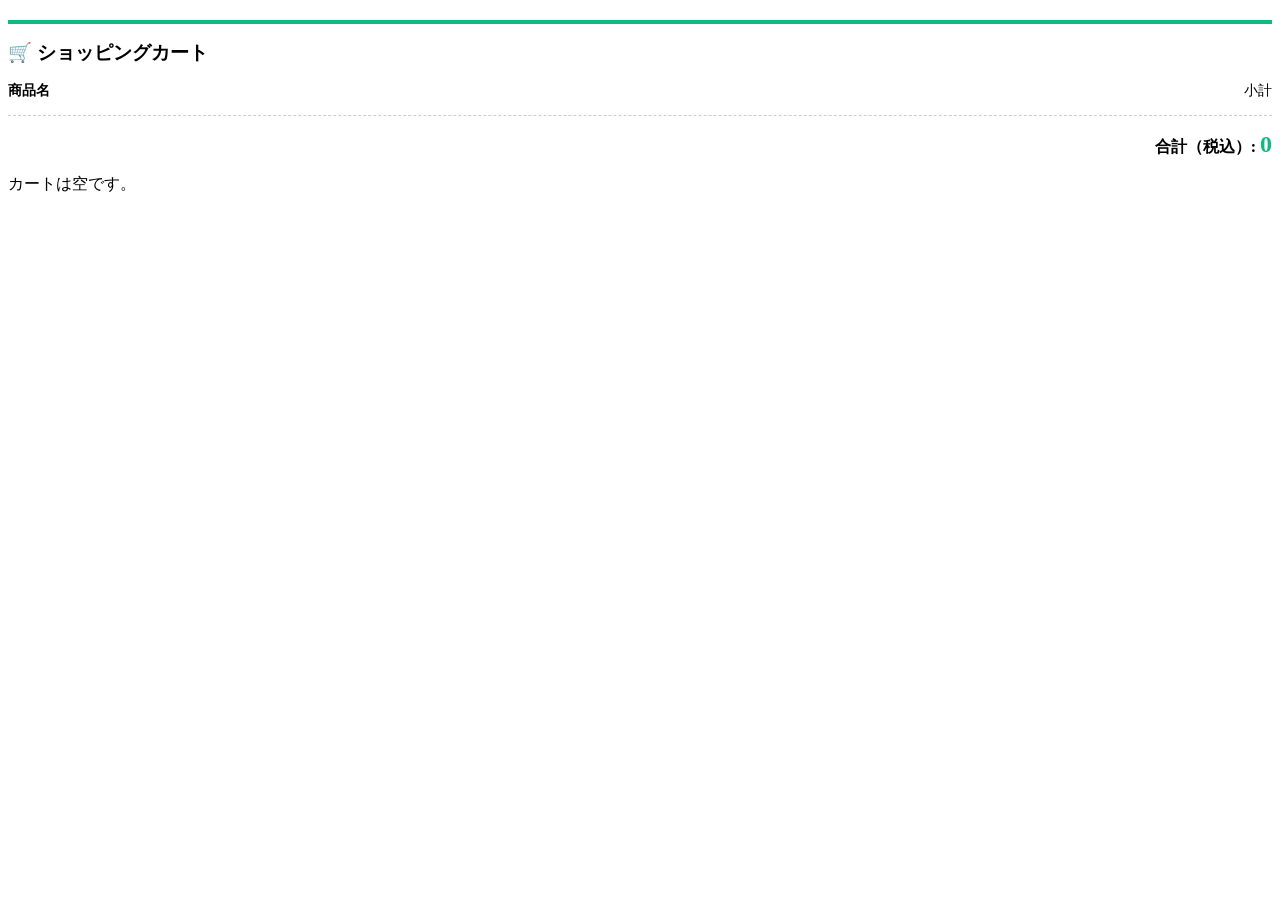
<file: ec-site-web-v2/target/classes/templates/index.html>
<!DOCTYPE html>
<html xmlns:th="http://www.thymeleaf.org">
<head>
    <meta charset="UTF-8">
    <meta name="viewport" content="width=device-width, initial-scale=1.0">
    <title>EC Site | Dashboard</title>
    <link href="https://fonts.googleapis.com/css2?family=Inter:wght@300;400;600&display=swap" rel="stylesheet">
    <link rel="stylesheet" th:href="@{/css/style.css}">
</head>
<body>

	<div class="card" style="margin-top: 20px; border-top: 4px solid #10b981;">
	    <h2 style="font-size: 1.2rem; margin-bottom: 15px;">🛒 ショッピングカート</h2>
	    
	    <div th:if="${not #lists.isEmpty(cart.items)}">
	        <div th:each="item : ${cart.items}" style="display: flex; justify-content: space-between; margin-bottom: 10px; font-size: 0.9rem;">
	            <span>
	                <b th:text="${item.product.name}">商品名</b><br>
	                <small th:text="|${item.variant.color} / ${item.variant.size} × ${item.quantity}|"></small>
	            </span>
	            <span th:text="|¥${#numbers.formatInteger(item.subTotal, 3, 'COMMA')}|">小計</span>
	        </div>
	        
	        <hr style="border: 0; border-top: 1px dashed #ccc; margin: 15px 0;">
	        
	        <div style="text-align: right; font-weight: 600;">
	            合計（税込）: <span style="font-size: 1.5rem; color: #10b981;" th:text="|¥${#numbers.formatInteger(cart.totalPrice, 3, 'COMMA')}|">0</span>
	        </div>
	    </div>
	    
	    <div th:if="${#lists.isEmpty(cart.items)}">
	        <p>カートは空です。</p>
	    </div>
	</div>
</body>
</html>
</file>
